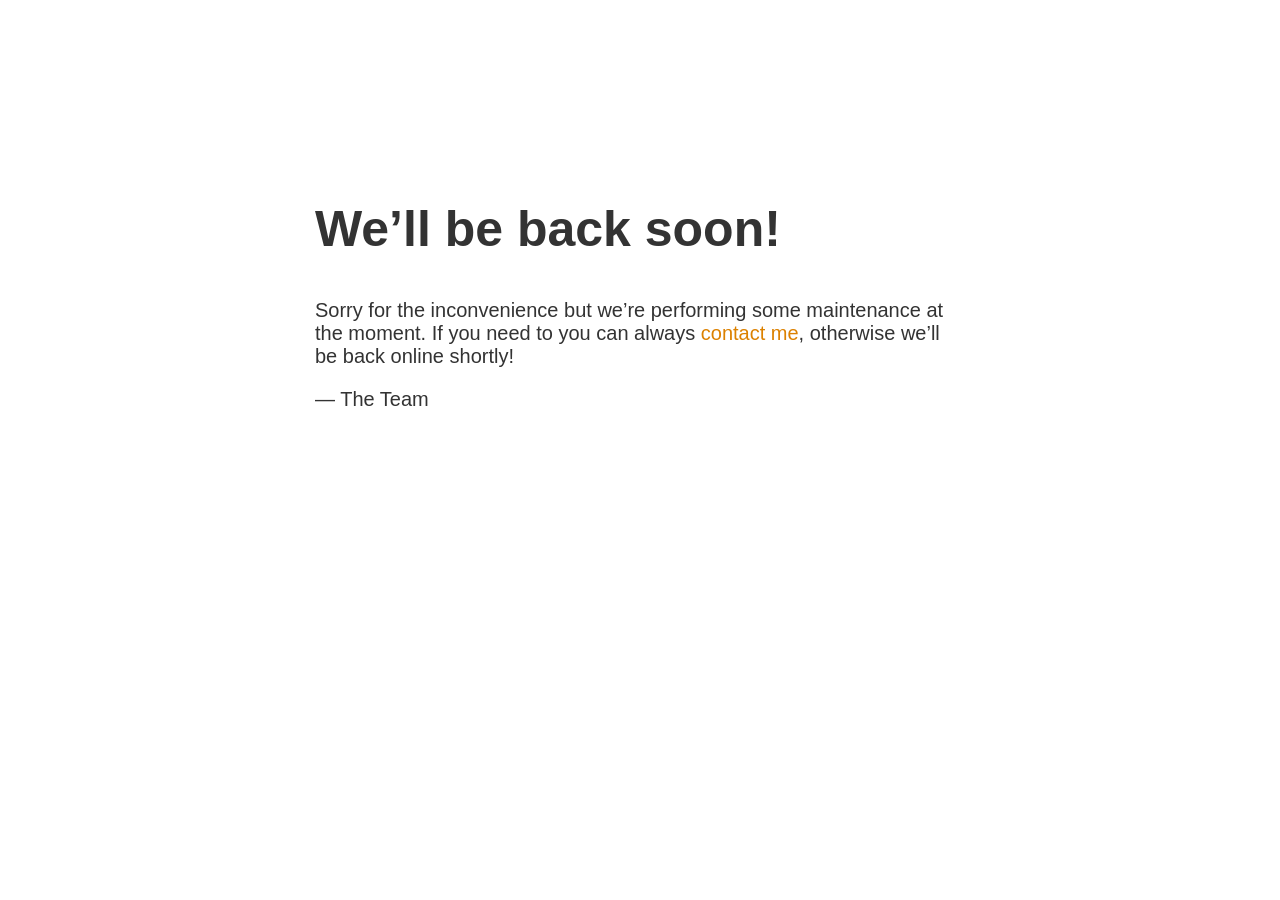
<file: deploy_about/baimenlou.com/roles/web/templates/maintenance_off.html>
<!DOCTYPE html>
<title>Site Maintenance</title>
<style>
  body { text-align: center; padding: 150px; }
  h1 { font-size: 50px; }
  body { font: 20px Helvetica, sans-serif; color: #333; }
  article { display: block; text-align: left; width: 650px; margin: 0 auto; }
  a { color: #dc8100; text-decoration: none; }
  a:hover { color: #333; text-decoration: none; }
</style>

<article>
    <h1>We&rsquo;ll be back soon!</h1>
    <div>
        <p>Sorry for the inconvenience but we&rsquo;re performing some maintenance at the moment. If you need to you can always <a href="mailto:kanhaosmile@gmail.com">contact me</a>, otherwise we&rsquo;ll be back online shortly!</p>
        <p>&mdash; The Team</p>
    </div>
</article>
</file>
